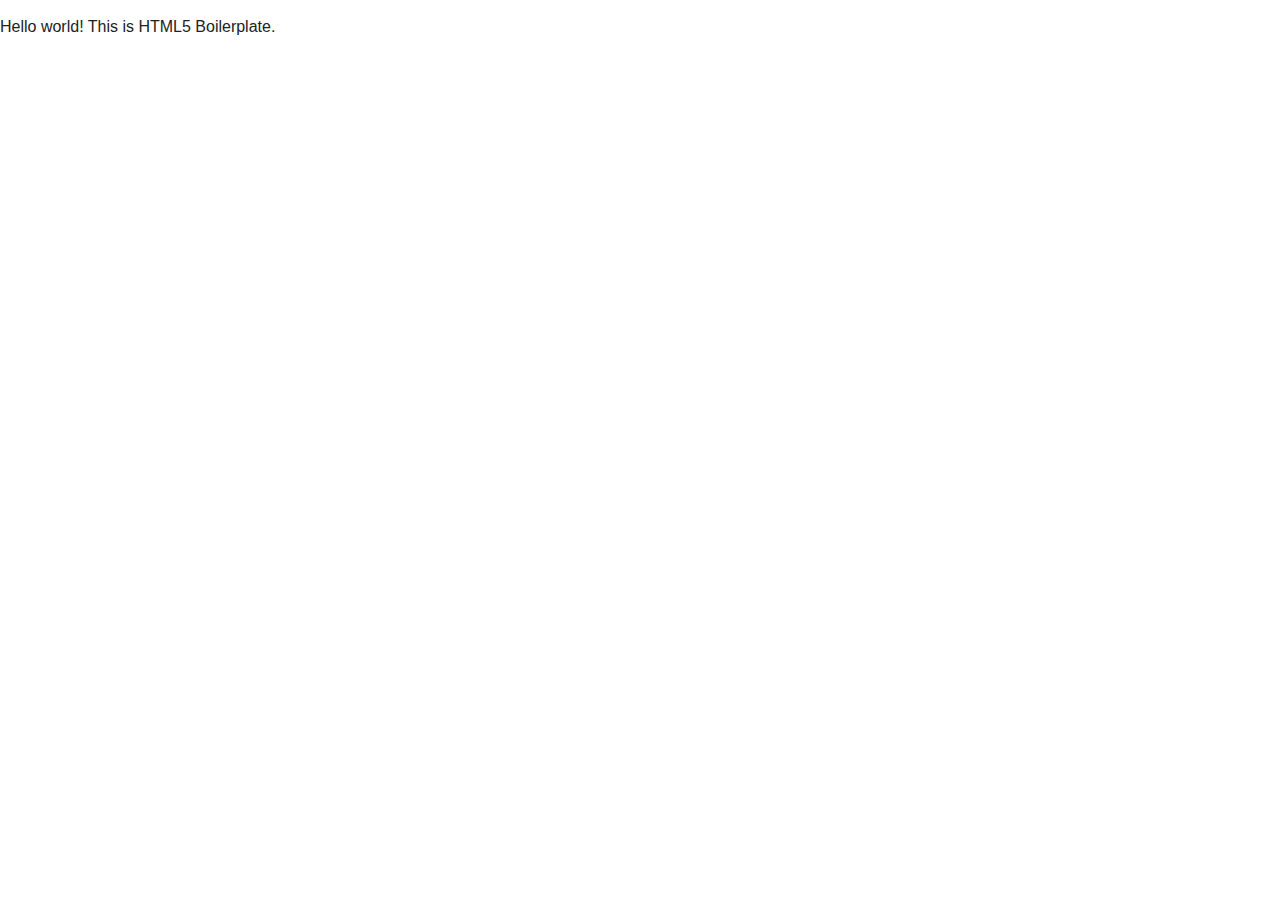
<file: h5bp-html5-boilerplate-3cd1967/index.html>
<!DOCTYPE html>
<!--[if lt IE 7]>      <html class="no-js lt-ie9 lt-ie8 lt-ie7"> <![endif]-->
<!--[if IE 7]>         <html class="no-js lt-ie9 lt-ie8"> <![endif]-->
<!--[if IE 8]>         <html class="no-js lt-ie9"> <![endif]-->
<!--[if gt IE 8]><!--> <html class="no-js"> <!--<![endif]-->
    <head>
        <meta charset="utf-8">
        <meta http-equiv="X-UA-Compatible" content="IE=edge,chrome=1">
        <title></title>
        <meta name="description" content="">
        <meta name="viewport" content="width=device-width">

        <!-- Place favicon.ico and apple-touch-icon.png in the root directory -->

        <link rel="stylesheet" href="css/normalize.css">
        <link rel="stylesheet" href="css/main.css">
        <script src="js/vendor/modernizr-2.6.2.min.js"></script>
    </head>
    <body>
        <!--[if lt IE 7]>
            <p class="chromeframe">You are using an <strong>outdated</strong> browser. Please <a href="http://browsehappy.com/">upgrade your browser</a> or <a href="http://www.google.com/chromeframe/?redirect=true">activate Google Chrome Frame</a> to improve your experience.</p>
        <![endif]-->

        <!-- Add your site or application content here -->
        <p>Hello world! This is HTML5 Boilerplate.</p>

        <script src="//ajax.googleapis.com/ajax/libs/jquery/1.9.0/jquery.min.js"></script>
        <script>window.jQuery || document.write('<script src="js/vendor/jquery-1.9.0.min.js"><\/script>')</script>
        <script src="js/plugins.js"></script>
        <script src="js/main.js"></script>

        <!-- Google Analytics: change UA-XXXXX-X to be your site's ID. -->
        <script>
            var _gaq=[['_setAccount','UA-XXXXX-X'],['_trackPageview']];
            (function(d,t){var g=d.createElement(t),s=d.getElementsByTagName(t)[0];
            g.src=('https:'==location.protocol?'//ssl':'//www')+'.google-analytics.com/ga.js';
            s.parentNode.insertBefore(g,s)}(document,'script'));
        </script>
    </body>
</html>
</file>
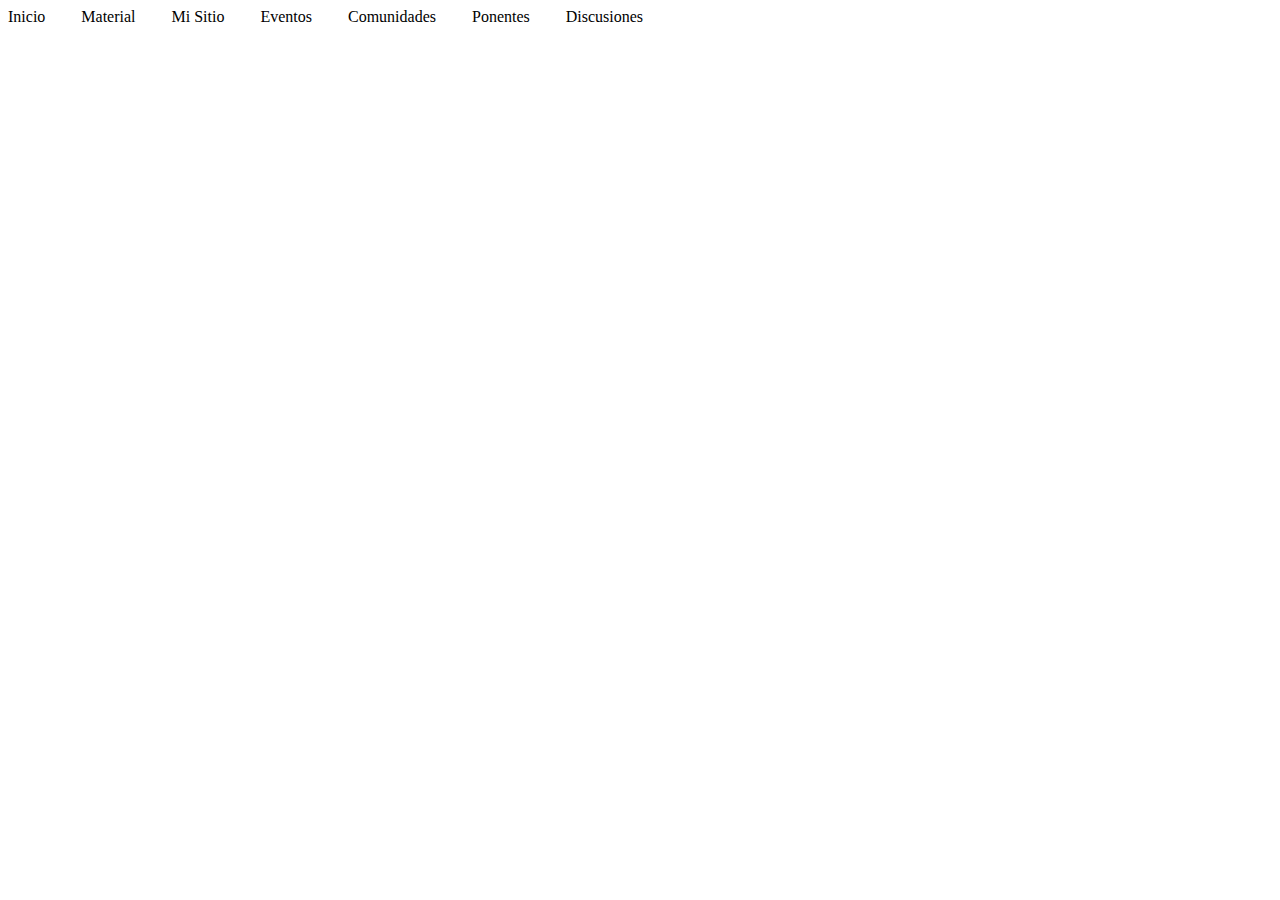
<file: menu.html>
<!doctype html>
<html lang="en">
<head>
	<meta charset="UTF-8">
	<title>prueba menu</title>
	<style>
    /*=============MENU======================*/
        #nav ul
        {
            margin:0;
            padding: 0;
            list-style-type: none;
        }

        #nav ul li
        {
           display: inline-block;
           vertical-align: top;
           margin-right: 2em;
        }

        #nav ul li ul
        {
            position: absolute;
            display: none;
        }

        #nav ul li ul > li
        {
            width: 100%; /*para que los submenus queden vertical*/
        }

        #nav ul li:hover > ul
        {
            display: block;
        }
    /*=============MENU======================*/
	</style>
</head>
<body>
	<div id="contenedor">
		<header>
			<nav id="nav">
                    <ul>
                        <li>Inicio</li>
                        <li class="menu">Material
                            <ul class="submenu">
                                <li>Talleres</li>
                                <li>Recursos</li>
                                <li>Recopilaciones</li>
                            </ul>
                        </li>
                        <li>Mi Sitio
                            <ul class="submenu">
                                <li>1</li>
                                <li>2</li>
                                <li>3</li>
                            </ul>
                        </li>
                        <li>Eventos</li>
                        <li>Comunidades</li>
                        <li>Ponentes</li>
                        <li>Discusiones</li>
                    </ul>
                </nav>
		</header>
	</div>

</body>
</html>
</file>
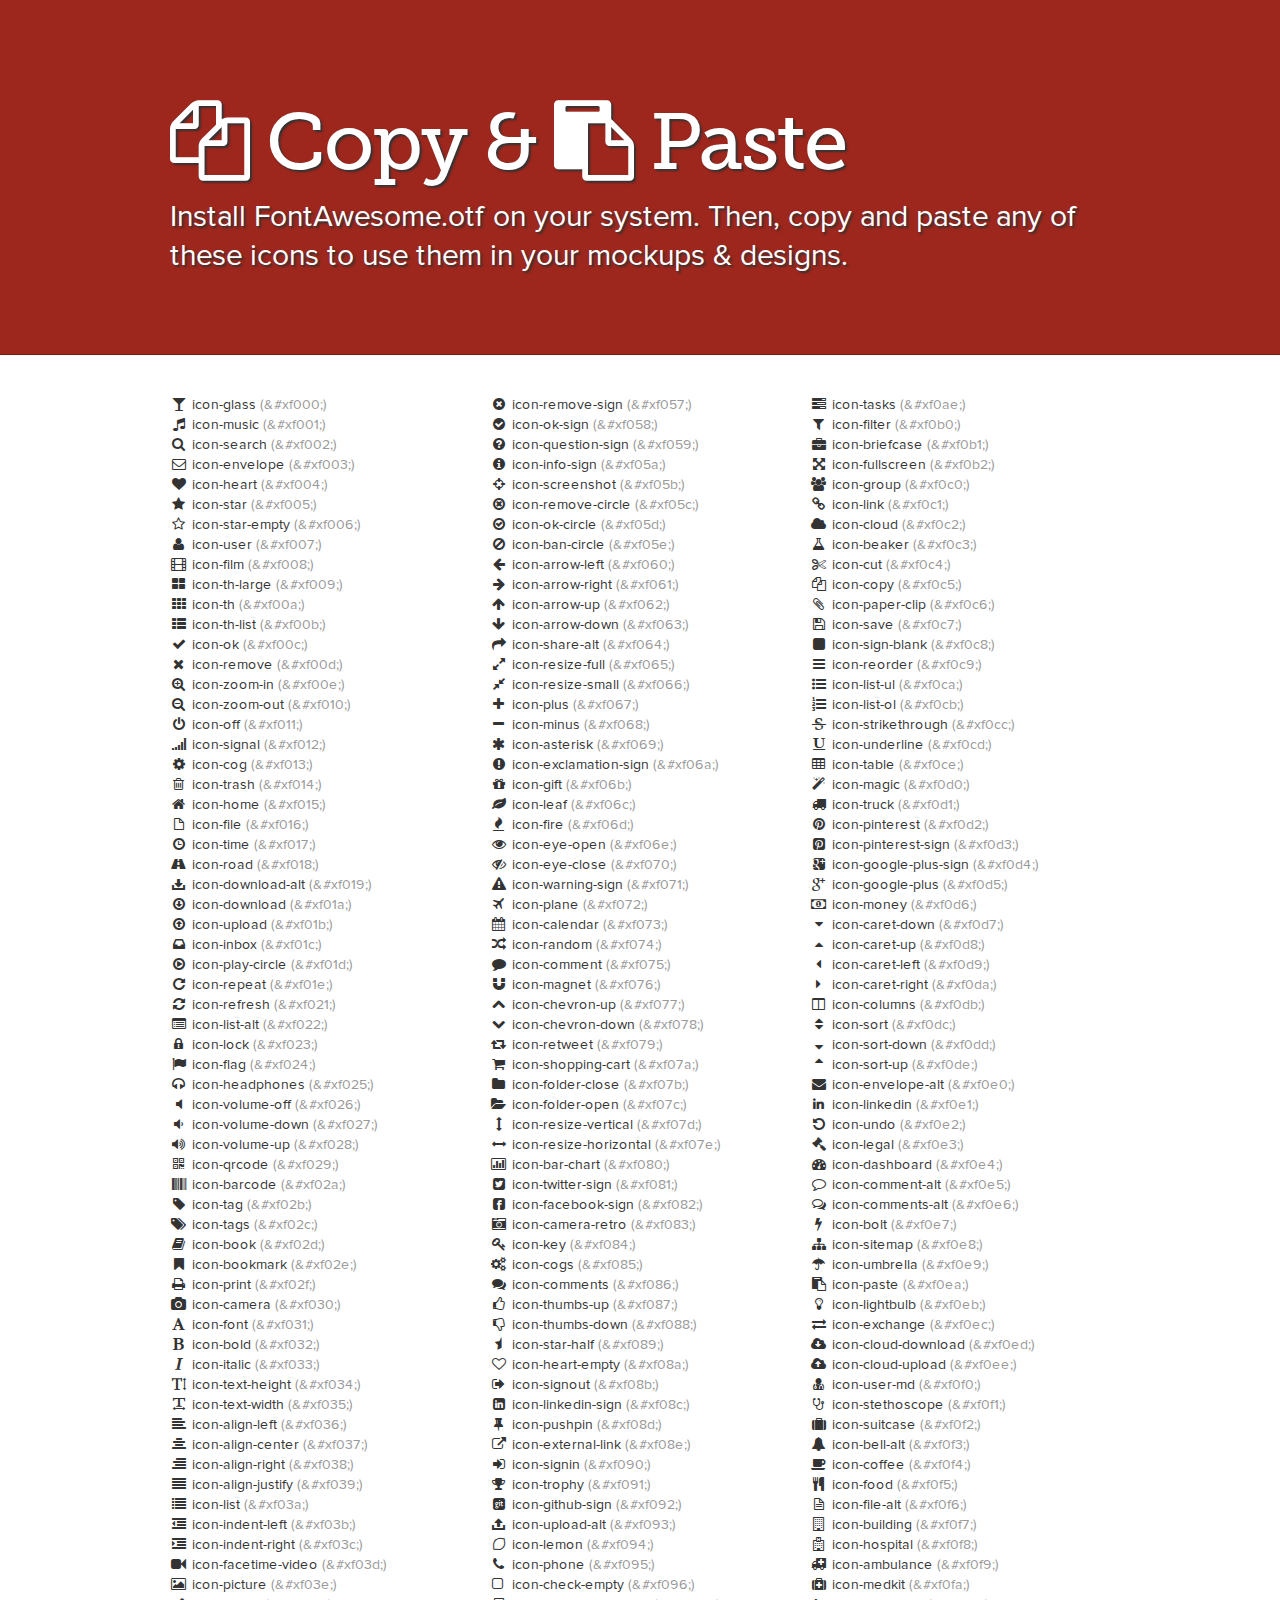
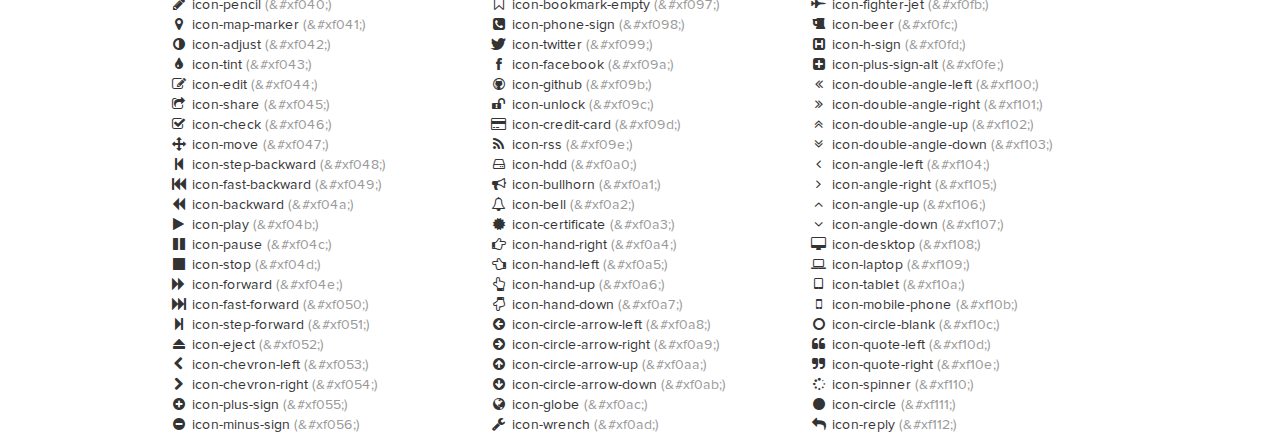
<file: FortAwesome-Font-Awesome-13d5dd3/docs/design.html>
<!DOCTYPE html>
<!--[if lt IE 7 ]><html class="ie ie6" lang="en"> <![endif]-->
<!--[if IE 7 ]><html class="ie ie7" lang="en"> <![endif]-->
<!--[if IE 8 ]><html class="ie ie8" lang="en"> <![endif]-->
<!--[if (gte IE 9)|!(IE)]><!--><html lang="en"> <!--<![endif]-->
<head>
  <!-- Basic Page Needs
 ================================================== -->
  <meta charset="utf-8" />
  <title>Font Awesome Copy & Paste</title>
  <meta name="description" content="">
  <meta name="author" content="">
  <!--<meta name="viewport" content="width=device-width; initial-scale=1; maximum-scale=1">-->

  <!--[if lt IE 9]>
  <script src="http://html5shim.googlecode.com/svn/trunk/html5.js"></script>
  <![endif]-->

  <!-- CSS
 ================================================== -->

  <link rel="stylesheet" href="assets/css/site.css">
  <link rel="stylesheet" href="assets/css/prettify.css">
  <link rel="stylesheet" href="assets/css/font-awesome.min.css">
  <!--[if IE 7]>
  <link rel="stylesheet" href="assets/css/font-awesome-ie7.min.css">
  <![endif]-->
  <!-- Le fav and touch icons -->
  <link rel="shortcut icon" href="assets/ico/favicon.ico">

  <script type="text/javascript">
    var _gaq = _gaq || [];
    _gaq.push(['_setAccount', 'UA-30136587-1']);
    _gaq.push(['_trackPageview']);

    (function() {
      var ga = document.createElement('script'); ga.type = 'text/javascript'; ga.async = true;
      ga.src = ('https:' == document.location.protocol ? 'https://ssl' : 'http://www') + '.google-analytics.com/ga.js';
      var s = document.getElementsByTagName('script')[0]; s.parentNode.insertBefore(ga, s);
    })();
  </script>
</head>
<body>

<div class="jumbotron">
  <div class="container">

    <h1><i class="icon-copy"></i> Copy & <i class="icon-paste"></i> Paste</h1>
    <p>
      Install FontAwesome.otf on your system.
      Then, copy and paste any of these icons to use them in your mockups & designs.
    </p>

  </div>
</div>


<div class="container">
  <section>
    <div class="row">
      <div class="span4">
        <ul class="unstyled">
          <li><i class="icon-">&#xf000;</i> icon-glass <span class="muted">(&amp;#xf000;)</span></li>
          <li><i class="icon-">&#xf001;</i> icon-music <span class="muted">(&amp;#xf001;)</span></li>
          <li><i class="icon-">&#xf002;</i> icon-search <span class="muted">(&amp;#xf002;)</span></li>
          <li><i class="icon-">&#xf003;</i> icon-envelope <span class="muted">(&amp;#xf003;)</span></li>
          <li><i class="icon-">&#xf004;</i> icon-heart <span class="muted">(&amp;#xf004;)</span></li>
          <li><i class="icon-">&#xf005;</i> icon-star <span class="muted">(&amp;#xf005;)</span></li>
          <li><i class="icon-">&#xf006;</i> icon-star-empty <span class="muted">(&amp;#xf006;)</span></li>
          <li><i class="icon-">&#xf007;</i> icon-user <span class="muted">(&amp;#xf007;)</span></li>
          <li><i class="icon-">&#xf008;</i> icon-film <span class="muted">(&amp;#xf008;)</span></li>
          <li><i class="icon-">&#xf009;</i> icon-th-large <span class="muted">(&amp;#xf009;)</span></li>
          <li><i class="icon-">&#xf00a;</i> icon-th <span class="muted">(&amp;#xf00a;)</span></li>
          <li><i class="icon-">&#xf00b;</i> icon-th-list <span class="muted">(&amp;#xf00b;)</span></li>
          <li><i class="icon-">&#xf00c;</i> icon-ok <span class="muted">(&amp;#xf00c;)</span></li>
          <li><i class="icon-">&#xf00d;</i> icon-remove <span class="muted">(&amp;#xf00d;)</span></li>
          <li><i class="icon-">&#xf00e;</i> icon-zoom-in <span class="muted">(&amp;#xf00e;)</span></li>
          <li><i class="icon-">&#xf010;</i> icon-zoom-out <span class="muted">(&amp;#xf010;)</span></li>
          <li><i class="icon-">&#xf011;</i> icon-off <span class="muted">(&amp;#xf011;)</span></li>
          <li><i class="icon-">&#xf012;</i> icon-signal <span class="muted">(&amp;#xf012;)</span></li>
          <li><i class="icon-">&#xf013;</i> icon-cog <span class="muted">(&amp;#xf013;)</span></li>
          <li><i class="icon-">&#xf014;</i> icon-trash <span class="muted">(&amp;#xf014;)</span></li>
          <li><i class="icon-">&#xf015;</i> icon-home <span class="muted">(&amp;#xf015;)</span></li>
          <li><i class="icon-">&#xf016;</i> icon-file <span class="muted">(&amp;#xf016;)</span></li>
          <li><i class="icon-">&#xf017;</i> icon-time <span class="muted">(&amp;#xf017;)</span></li>
          <li><i class="icon-">&#xf018;</i> icon-road <span class="muted">(&amp;#xf018;)</span></li>
          <li><i class="icon-">&#xf019;</i> icon-download-alt <span class="muted">(&amp;#xf019;)</span></li>
          <li><i class="icon-">&#xf01a;</i> icon-download <span class="muted">(&amp;#xf01a;)</span></li>
          <li><i class="icon-">&#xf01b;</i> icon-upload <span class="muted">(&amp;#xf01b;)</span></li>
          <li><i class="icon-">&#xf01c;</i> icon-inbox <span class="muted">(&amp;#xf01c;)</span></li>
          <li><i class="icon-">&#xf01d;</i> icon-play-circle <span class="muted">(&amp;#xf01d;)</span></li>
          <li><i class="icon-">&#xf01e;</i> icon-repeat <span class="muted">(&amp;#xf01e;)</span></li>
          <li><i class="icon-">&#xf021;</i> icon-refresh <span class="muted">(&amp;#xf021;)</span></li>
          <li><i class="icon-">&#xf022;</i> icon-list-alt <span class="muted">(&amp;#xf022;)</span></li>
          <li><i class="icon-">&#xf023;</i> icon-lock <span class="muted">(&amp;#xf023;)</span></li>
          <li><i class="icon-">&#xf024;</i> icon-flag <span class="muted">(&amp;#xf024;)</span></li>
          <li><i class="icon-">&#xf025;</i> icon-headphones <span class="muted">(&amp;#xf025;)</span></li>
          <li><i class="icon-">&#xf026;</i> icon-volume-off <span class="muted">(&amp;#xf026;)</span></li>
          <li><i class="icon-">&#xf027;</i> icon-volume-down <span class="muted">(&amp;#xf027;)</span></li>
          <li><i class="icon-">&#xf028;</i> icon-volume-up <span class="muted">(&amp;#xf028;)</span></li>
          <li><i class="icon-">&#xf029;</i> icon-qrcode <span class="muted">(&amp;#xf029;)</span></li>
          <li><i class="icon-">&#xf02a;</i> icon-barcode <span class="muted">(&amp;#xf02a;)</span></li>
          <li><i class="icon-">&#xf02b;</i> icon-tag <span class="muted">(&amp;#xf02b;)</span></li>
          <li><i class="icon-">&#xf02c;</i> icon-tags <span class="muted">(&amp;#xf02c;)</span></li>
          <li><i class="icon-">&#xf02d;</i> icon-book <span class="muted">(&amp;#xf02d;)</span></li>
          <li><i class="icon-">&#xf02e;</i> icon-bookmark <span class="muted">(&amp;#xf02e;)</span></li>
          <li><i class="icon-">&#xf02f;</i> icon-print <span class="muted">(&amp;#xf02f;)</span></li>
          <li><i class="icon-">&#xf030;</i> icon-camera <span class="muted">(&amp;#xf030;)</span></li>
          <li><i class="icon-">&#xf031;</i> icon-font <span class="muted">(&amp;#xf031;)</span></li>
          <li><i class="icon-">&#xf032;</i> icon-bold <span class="muted">(&amp;#xf032;)</span></li>
          <li><i class="icon-">&#xf033;</i> icon-italic <span class="muted">(&amp;#xf033;)</span></li>
          <li><i class="icon-">&#xf034;</i> icon-text-height <span class="muted">(&amp;#xf034;)</span></li>
          <li><i class="icon-">&#xf035;</i> icon-text-width <span class="muted">(&amp;#xf035;)</span></li>
          <li><i class="icon-">&#xf036;</i> icon-align-left <span class="muted">(&amp;#xf036;)</span></li>
          <li><i class="icon-">&#xf037;</i> icon-align-center <span class="muted">(&amp;#xf037;)</span></li>
          <li><i class="icon-">&#xf038;</i> icon-align-right <span class="muted">(&amp;#xf038;)</span></li>
          <li><i class="icon-">&#xf039;</i> icon-align-justify <span class="muted">(&amp;#xf039;)</span></li>
          <li><i class="icon-">&#xf03a;</i> icon-list <span class="muted">(&amp;#xf03a;)</span></li>
          <li><i class="icon-">&#xf03b;</i> icon-indent-left <span class="muted">(&amp;#xf03b;)</span></li>
          <li><i class="icon-">&#xf03c;</i> icon-indent-right <span class="muted">(&amp;#xf03c;)</span></li>
          <li><i class="icon-">&#xf03d;</i> icon-facetime-video <span class="muted">(&amp;#xf03d;)</span></li>
          <li><i class="icon-">&#xf03e;</i> icon-picture <span class="muted">(&amp;#xf03e;)</span></li>
          <li><i class="icon-">&#xf040;</i> icon-pencil <span class="muted">(&amp;#xf040;)</span></li>
          <li><i class="icon-">&#xf041;</i> icon-map-marker <span class="muted">(&amp;#xf041;)</span></li>
          <li><i class="icon-">&#xf042;</i> icon-adjust <span class="muted">(&amp;#xf042;)</span></li>
          <li><i class="icon-">&#xf043;</i> icon-tint <span class="muted">(&amp;#xf043;)</span></li>
          <li><i class="icon-">&#xf044;</i> icon-edit <span class="muted">(&amp;#xf044;)</span></li>
          <li><i class="icon-">&#xf045;</i> icon-share <span class="muted">(&amp;#xf045;)</span></li>
          <li><i class="icon-">&#xf046;</i> icon-check <span class="muted">(&amp;#xf046;)</span></li>
          <li><i class="icon-">&#xf047;</i> icon-move <span class="muted">(&amp;#xf047;)</span></li>
          <li><i class="icon-">&#xf048;</i> icon-step-backward <span class="muted">(&amp;#xf048;)</span></li>
          <li><i class="icon-">&#xf049;</i> icon-fast-backward <span class="muted">(&amp;#xf049;)</span></li>
          <li><i class="icon-">&#xf04a;</i> icon-backward <span class="muted">(&amp;#xf04a;)</span></li>
          <li><i class="icon-">&#xf04b;</i> icon-play <span class="muted">(&amp;#xf04b;)</span></li>
          <li><i class="icon-">&#xf04c;</i> icon-pause <span class="muted">(&amp;#xf04c;)</span></li>
          <li><i class="icon-">&#xf04d;</i> icon-stop <span class="muted">(&amp;#xf04d;)</span></li>
          <li><i class="icon-">&#xf04e;</i> icon-forward <span class="muted">(&amp;#xf04e;)</span></li>
          <li><i class="icon-">&#xf050;</i> icon-fast-forward <span class="muted">(&amp;#xf050;)</span></li>
          <li><i class="icon-">&#xf051;</i> icon-step-forward <span class="muted">(&amp;#xf051;)</span></li>
          <li><i class="icon-">&#xf052;</i> icon-eject <span class="muted">(&amp;#xf052;)</span></li>
          <li><i class="icon-">&#xf053;</i> icon-chevron-left <span class="muted">(&amp;#xf053;)</span></li>
          <li><i class="icon-">&#xf054;</i> icon-chevron-right <span class="muted">(&amp;#xf054;)</span></li>
          <li><i class="icon-">&#xf055;</i> icon-plus-sign <span class="muted">(&amp;#xf055;)</span></li>
          <li><i class="icon-">&#xf056;</i> icon-minus-sign <span class="muted">(&amp;#xf056;)</span></li>
        </ul>
      </div>
      <div class="span4">
        <ul class="unstyled">
          <li><i class="icon-">&#xf057;</i> icon-remove-sign <span class="muted">(&amp;#xf057;)</span></li>
          <li><i class="icon-">&#xf058;</i> icon-ok-sign <span class="muted">(&amp;#xf058;)</span></li>
          <li><i class="icon-">&#xf059;</i> icon-question-sign <span class="muted">(&amp;#xf059;)</span></li>
          <li><i class="icon-">&#xf05a;</i> icon-info-sign <span class="muted">(&amp;#xf05a;)</span></li>
          <li><i class="icon-">&#xf05b;</i> icon-screenshot <span class="muted">(&amp;#xf05b;)</span></li>
          <li><i class="icon-">&#xf05c;</i> icon-remove-circle <span class="muted">(&amp;#xf05c;)</span></li>
          <li><i class="icon-">&#xf05d;</i> icon-ok-circle <span class="muted">(&amp;#xf05d;)</span></li>
          <li><i class="icon-">&#xf05e;</i> icon-ban-circle <span class="muted">(&amp;#xf05e;)</span></li>
          <li><i class="icon-">&#xf060;</i> icon-arrow-left <span class="muted">(&amp;#xf060;)</span></li>
          <li><i class="icon-">&#xf061;</i> icon-arrow-right <span class="muted">(&amp;#xf061;)</span></li>
          <li><i class="icon-">&#xf062;</i> icon-arrow-up <span class="muted">(&amp;#xf062;)</span></li>
          <li><i class="icon-">&#xf063;</i> icon-arrow-down <span class="muted">(&amp;#xf063;)</span></li>
          <li><i class="icon-">&#xf064;</i> icon-share-alt <span class="muted">(&amp;#xf064;)</span></li>
          <li><i class="icon-">&#xf065;</i> icon-resize-full <span class="muted">(&amp;#xf065;)</span></li>
          <li><i class="icon-">&#xf066;</i> icon-resize-small <span class="muted">(&amp;#xf066;)</span></li>
          <li><i class="icon-">&#xf067;</i> icon-plus <span class="muted">(&amp;#xf067;)</span></li>
          <li><i class="icon-">&#xf068;</i> icon-minus <span class="muted">(&amp;#xf068;)</span></li>
          <li><i class="icon-">&#xf069;</i> icon-asterisk <span class="muted">(&amp;#xf069;)</span></li>
          <li><i class="icon-">&#xf06a;</i> icon-exclamation-sign <span class="muted">(&amp;#xf06a;)</span></li>
          <li><i class="icon-">&#xf06b;</i> icon-gift <span class="muted">(&amp;#xf06b;)</span></li>
          <li><i class="icon-">&#xf06c;</i> icon-leaf <span class="muted">(&amp;#xf06c;)</span></li>
          <li><i class="icon-">&#xf06d;</i> icon-fire <span class="muted">(&amp;#xf06d;)</span></li>
          <li><i class="icon-">&#xf06e;</i> icon-eye-open <span class="muted">(&amp;#xf06e;)</span></li>
          <li><i class="icon-">&#xf070;</i> icon-eye-close <span class="muted">(&amp;#xf070;)</span></li>
          <li><i class="icon-">&#xf071;</i> icon-warning-sign <span class="muted">(&amp;#xf071;)</span></li>
          <li><i class="icon-">&#xf072;</i> icon-plane <span class="muted">(&amp;#xf072;)</span></li>
          <li><i class="icon-">&#xf073;</i> icon-calendar <span class="muted">(&amp;#xf073;)</span></li>
          <li><i class="icon-">&#xf074;</i> icon-random <span class="muted">(&amp;#xf074;)</span></li>
          <li><i class="icon-">&#xf075;</i> icon-comment <span class="muted">(&amp;#xf075;)</span></li>
          <li><i class="icon-">&#xf076;</i> icon-magnet <span class="muted">(&amp;#xf076;)</span></li>
          <li><i class="icon-">&#xf077;</i> icon-chevron-up <span class="muted">(&amp;#xf077;)</span></li>
          <li><i class="icon-">&#xf078;</i> icon-chevron-down <span class="muted">(&amp;#xf078;)</span></li>
          <li><i class="icon-">&#xf079;</i> icon-retweet <span class="muted">(&amp;#xf079;)</span></li>
          <li><i class="icon-">&#xf07a;</i> icon-shopping-cart <span class="muted">(&amp;#xf07a;)</span></li>
          <li><i class="icon-">&#xf07b;</i> icon-folder-close <span class="muted">(&amp;#xf07b;)</span></li>
          <li><i class="icon-">&#xf07c;</i> icon-folder-open <span class="muted">(&amp;#xf07c;)</span></li>
          <li><i class="icon-">&#xf07d;</i> icon-resize-vertical <span class="muted">(&amp;#xf07d;)</span></li>
          <li><i class="icon-">&#xf07e;</i> icon-resize-horizontal <span class="muted">(&amp;#xf07e;)</span></li>
          <li><i class="icon-">&#xf080;</i> icon-bar-chart <span class="muted">(&amp;#xf080;)</span></li>
          <li><i class="icon-">&#xf081;</i> icon-twitter-sign <span class="muted">(&amp;#xf081;)</span></li>
          <li><i class="icon-">&#xf082;</i> icon-facebook-sign <span class="muted">(&amp;#xf082;)</span></li>
          <li><i class="icon-">&#xf083;</i> icon-camera-retro <span class="muted">(&amp;#xf083;)</span></li>
          <li><i class="icon-">&#xf084;</i> icon-key <span class="muted">(&amp;#xf084;)</span></li>
          <li><i class="icon-">&#xf085;</i> icon-cogs <span class="muted">(&amp;#xf085;)</span></li>
          <li><i class="icon-">&#xf086;</i> icon-comments <span class="muted">(&amp;#xf086;)</span></li>
          <li><i class="icon-">&#xf087;</i> icon-thumbs-up <span class="muted">(&amp;#xf087;)</span></li>
          <li><i class="icon-">&#xf088;</i> icon-thumbs-down <span class="muted">(&amp;#xf088;)</span></li>
          <li><i class="icon-">&#xf089;</i> icon-star-half <span class="muted">(&amp;#xf089;)</span></li>
          <li><i class="icon-">&#xf08a;</i> icon-heart-empty <span class="muted">(&amp;#xf08a;)</span></li>
          <li><i class="icon-">&#xf08b;</i> icon-signout <span class="muted">(&amp;#xf08b;)</span></li>
          <li><i class="icon-">&#xf08c;</i> icon-linkedin-sign <span class="muted">(&amp;#xf08c;)</span></li>
          <li><i class="icon-">&#xf08d;</i> icon-pushpin <span class="muted">(&amp;#xf08d;)</span></li>
          <li><i class="icon-">&#xf08e;</i> icon-external-link <span class="muted">(&amp;#xf08e;)</span></li>
          <li><i class="icon-">&#xf090;</i> icon-signin <span class="muted">(&amp;#xf090;)</span></li>
          <li><i class="icon-">&#xf091;</i> icon-trophy <span class="muted">(&amp;#xf091;)</span></li>
          <li><i class="icon-">&#xf092;</i> icon-github-sign <span class="muted">(&amp;#xf092;)</span></li>
          <li><i class="icon-">&#xf093;</i> icon-upload-alt <span class="muted">(&amp;#xf093;)</span></li>
          <li><i class="icon-">&#xf094;</i> icon-lemon <span class="muted">(&amp;#xf094;)</span></li>
          <li><i class="icon-">&#xf095;</i> icon-phone <span class="muted">(&amp;#xf095;)</span></li>
          <li><i class="icon-">&#xf096;</i> icon-check-empty <span class="muted">(&amp;#xf096;)</span></li>
          <li><i class="icon-">&#xf097;</i> icon-bookmark-empty <span class="muted">(&amp;#xf097;)</span></li>
          <li><i class="icon-">&#xf098;</i> icon-phone-sign <span class="muted">(&amp;#xf098;)</span></li>
          <li><i class="icon-">&#xf099;</i> icon-twitter <span class="muted">(&amp;#xf099;)</span></li>
          <li><i class="icon-">&#xf09a;</i> icon-facebook <span class="muted">(&amp;#xf09a;)</span></li>
          <li><i class="icon-">&#xf09b;</i> icon-github <span class="muted">(&amp;#xf09b;)</span></li>
          <li><i class="icon-">&#xf09c;</i> icon-unlock <span class="muted">(&amp;#xf09c;)</span></li>
          <li><i class="icon-">&#xf09d;</i> icon-credit-card <span class="muted">(&amp;#xf09d;)</span></li>
          <li><i class="icon-">&#xf09e;</i> icon-rss <span class="muted">(&amp;#xf09e;)</span></li>
          <li><i class="icon-">&#xf0a0;</i> icon-hdd <span class="muted">(&amp;#xf0a0;)</span></li>
          <li><i class="icon-">&#xf0a1;</i> icon-bullhorn <span class="muted">(&amp;#xf0a1;)</span></li>
          <li><i class="icon-">&#xf0a2;</i> icon-bell <span class="muted">(&amp;#xf0a2;)</span></li>
          <li><i class="icon-">&#xf0a3;</i> icon-certificate <span class="muted">(&amp;#xf0a3;)</span></li>
          <li><i class="icon-">&#xf0a4;</i> icon-hand-right <span class="muted">(&amp;#xf0a4;)</span></li>
          <li><i class="icon-">&#xf0a5;</i> icon-hand-left <span class="muted">(&amp;#xf0a5;)</span></li>
          <li><i class="icon-">&#xf0a6;</i> icon-hand-up <span class="muted">(&amp;#xf0a6;)</span></li>
          <li><i class="icon-">&#xf0a7;</i> icon-hand-down <span class="muted">(&amp;#xf0a7;)</span></li>
          <li><i class="icon-">&#xf0a8;</i> icon-circle-arrow-left <span class="muted">(&amp;#xf0a8;)</span></li>
          <li><i class="icon-">&#xf0a9;</i> icon-circle-arrow-right <span class="muted">(&amp;#xf0a9;)</span></li>
          <li><i class="icon-">&#xf0aa;</i> icon-circle-arrow-up <span class="muted">(&amp;#xf0aa;)</span></li>
          <li><i class="icon-">&#xf0ab;</i> icon-circle-arrow-down <span class="muted">(&amp;#xf0ab;)</span></li>
          <li><i class="icon-">&#xf0ac;</i> icon-globe <span class="muted">(&amp;#xf0ac;)</span></li>
          <li><i class="icon-">&#xf0ad;</i> icon-wrench <span class="muted">(&amp;#xf0ad;)</span></li>
        </ul>
      </div>
      <div class="span4">
        <ul class="unstyled">
          <li><i class="icon-">&#xf0ae;</i> icon-tasks <span class="muted">(&amp;#xf0ae;)</span></li>
          <li><i class="icon-">&#xf0b0;</i> icon-filter <span class="muted">(&amp;#xf0b0;)</span></li>
          <li><i class="icon-">&#xf0b1;</i> icon-briefcase <span class="muted">(&amp;#xf0b1;)</span></li>
          <li><i class="icon-">&#xf0b2;</i> icon-fullscreen <span class="muted">(&amp;#xf0b2;)</span></li>
          <li><i class="icon-">&#xf0c0;</i> icon-group <span class="muted">(&amp;#xf0c0;)</span></li>
          <li><i class="icon-">&#xf0c1;</i> icon-link <span class="muted">(&amp;#xf0c1;)</span></li>
          <li><i class="icon-">&#xf0c2;</i> icon-cloud <span class="muted">(&amp;#xf0c2;)</span></li>
          <li><i class="icon-">&#xf0c3;</i> icon-beaker <span class="muted">(&amp;#xf0c3;)</span></li>
          <li><i class="icon-">&#xf0c4;</i> icon-cut <span class="muted">(&amp;#xf0c4;)</span></li>
          <li><i class="icon-">&#xf0c5;</i> icon-copy <span class="muted">(&amp;#xf0c5;)</span></li>
          <li><i class="icon-">&#xf0c6;</i> icon-paper-clip <span class="muted">(&amp;#xf0c6;)</span></li>
          <li><i class="icon-">&#xf0c7;</i> icon-save <span class="muted">(&amp;#xf0c7;)</span></li>
          <li><i class="icon-">&#xf0c8;</i> icon-sign-blank <span class="muted">(&amp;#xf0c8;)</span></li>
          <li><i class="icon-">&#xf0c9;</i> icon-reorder <span class="muted">(&amp;#xf0c9;)</span></li>
          <li><i class="icon-">&#xf0ca;</i> icon-list-ul <span class="muted">(&amp;#xf0ca;)</span></li>
          <li><i class="icon-">&#xf0cb;</i> icon-list-ol <span class="muted">(&amp;#xf0cb;)</span></li>
          <li><i class="icon-">&#xf0cc;</i> icon-strikethrough <span class="muted">(&amp;#xf0cc;)</span></li>
          <li><i class="icon-">&#xf0cd;</i> icon-underline <span class="muted">(&amp;#xf0cd;)</span></li>
          <li><i class="icon-">&#xf0ce;</i> icon-table <span class="muted">(&amp;#xf0ce;)</span></li>
          <li><i class="icon-">&#xf0d0;</i> icon-magic <span class="muted">(&amp;#xf0d0;)</span></li>
          <li><i class="icon-">&#xf0d1;</i> icon-truck <span class="muted">(&amp;#xf0d1;)</span></li>
          <li><i class="icon-">&#xf0d2;</i> icon-pinterest <span class="muted">(&amp;#xf0d2;)</span></li>
          <li><i class="icon-">&#xf0d3;</i> icon-pinterest-sign <span class="muted">(&amp;#xf0d3;)</span></li>
          <li><i class="icon-">&#xf0d4;</i> icon-google-plus-sign <span class="muted">(&amp;#xf0d4;)</span></li>
          <li><i class="icon-">&#xf0d5;</i> icon-google-plus <span class="muted">(&amp;#xf0d5;)</span></li>
          <li><i class="icon-">&#xf0d6;</i> icon-money <span class="muted">(&amp;#xf0d6;)</span></li>
          <li><i class="icon-">&#xf0d7;</i> icon-caret-down <span class="muted">(&amp;#xf0d7;)</span></li>
          <li><i class="icon-">&#xf0d8;</i> icon-caret-up <span class="muted">(&amp;#xf0d8;)</span></li>
          <li><i class="icon-">&#xf0d9;</i> icon-caret-left <span class="muted">(&amp;#xf0d9;)</span></li>
          <li><i class="icon-">&#xf0da;</i> icon-caret-right <span class="muted">(&amp;#xf0da;)</span></li>
          <li><i class="icon-">&#xf0db;</i> icon-columns <span class="muted">(&amp;#xf0db;)</span></li>
          <li><i class="icon-">&#xf0dc;</i> icon-sort <span class="muted">(&amp;#xf0dc;)</span></li>
          <li><i class="icon-">&#xf0dd;</i> icon-sort-down <span class="muted">(&amp;#xf0dd;)</span></li>
          <li><i class="icon-">&#xf0de;</i> icon-sort-up <span class="muted">(&amp;#xf0de;)</span></li>
          <li><i class="icon-">&#xf0e0;</i> icon-envelope-alt <span class="muted">(&amp;#xf0e0;)</span></li>
          <li><i class="icon-">&#xf0e1;</i> icon-linkedin <span class="muted">(&amp;#xf0e1;)</span></li>
          <li><i class="icon-">&#xf0e2;</i> icon-undo <span class="muted">(&amp;#xf0e2;)</span></li>
          <li><i class="icon-">&#xf0e3;</i> icon-legal <span class="muted">(&amp;#xf0e3;)</span></li>
          <li><i class="icon-">&#xf0e4;</i> icon-dashboard <span class="muted">(&amp;#xf0e4;)</span></li>
          <li><i class="icon-">&#xf0e5;</i> icon-comment-alt <span class="muted">(&amp;#xf0e5;)</span></li>
          <li><i class="icon-">&#xf0e6;</i> icon-comments-alt <span class="muted">(&amp;#xf0e6;)</span></li>
          <li><i class="icon-">&#xf0e7;</i> icon-bolt <span class="muted">(&amp;#xf0e7;)</span></li>
          <li><i class="icon-">&#xf0e8;</i> icon-sitemap <span class="muted">(&amp;#xf0e8;)</span></li>
          <li><i class="icon-">&#xf0e9;</i> icon-umbrella <span class="muted">(&amp;#xf0e9;)</span></li>
          <li><i class="icon-">&#xf0ea;</i> icon-paste <span class="muted">(&amp;#xf0ea;)</span></li>
          <li><i class="icon-">&#xf0eb;</i> icon-lightbulb <span class="muted">(&amp;#xf0eb;)</span></li>
          <li><i class="icon-">&#xf0ec;</i> icon-exchange <span class="muted">(&amp;#xf0ec;)</span></li>
          <li><i class="icon-">&#xf0ed;</i> icon-cloud-download <span class="muted">(&amp;#xf0ed;)</span></li>
          <li><i class="icon-">&#xf0ee;</i> icon-cloud-upload <span class="muted">(&amp;#xf0ee;)</span></li>
          <li><i class="icon-">&#xf0f0;</i> icon-user-md <span class="muted">(&amp;#xf0f0;)</span></li>
          <li><i class="icon-">&#xf0f1;</i> icon-stethoscope <span class="muted">(&amp;#xf0f1;)</span></li>
          <li><i class="icon-">&#xf0f2;</i> icon-suitcase <span class="muted">(&amp;#xf0f2;)</span></li>
          <li><i class="icon-">&#xf0f3;</i> icon-bell-alt <span class="muted">(&amp;#xf0f3;)</span></li>
          <li><i class="icon-">&#xf0f4;</i> icon-coffee <span class="muted">(&amp;#xf0f4;)</span></li>
          <li><i class="icon-">&#xf0f5;</i> icon-food <span class="muted">(&amp;#xf0f5;)</span></li>
          <li><i class="icon-">&#xf0f6;</i> icon-file-alt <span class="muted">(&amp;#xf0f6;)</span></li>
          <li><i class="icon-">&#xf0f7;</i> icon-building <span class="muted">(&amp;#xf0f7;)</span></li>
          <li><i class="icon-">&#xf0f8;</i> icon-hospital <span class="muted">(&amp;#xf0f8;)</span></li>
          <li><i class="icon-">&#xf0f9;</i> icon-ambulance <span class="muted">(&amp;#xf0f9;)</span></li>
          <li><i class="icon-">&#xf0fa;</i> icon-medkit <span class="muted">(&amp;#xf0fa;)</span></li>
          <li><i class="icon-">&#xf0fb;</i> icon-fighter-jet <span class="muted">(&amp;#xf0fb;)</span></li>
          <li><i class="icon-">&#xf0fc;</i> icon-beer <span class="muted">(&amp;#xf0fc;)</span></li>
          <li><i class="icon-">&#xf0fd;</i> icon-h-sign <span class="muted">(&amp;#xf0fd;)</span></li>
          <li><i class="icon-">&#xf0fe;</i> icon-plus-sign-alt <span class="muted">(&amp;#xf0fe;)</span></li>
          <li><i class="icon-">&#xf100;</i> icon-double-angle-left <span class="muted">(&amp;#xf100;)</span></li>
          <li><i class="icon-">&#xf101;</i> icon-double-angle-right <span class="muted">(&amp;#xf101;)</span></li>
          <li><i class="icon-">&#xf102;</i> icon-double-angle-up <span class="muted">(&amp;#xf102;)</span></li>
          <li><i class="icon-">&#xf103;</i> icon-double-angle-down <span class="muted">(&amp;#xf103;)</span></li>
          <li><i class="icon-">&#xf104;</i> icon-angle-left <span class="muted">(&amp;#xf104;)</span></li>
          <li><i class="icon-">&#xf105;</i> icon-angle-right <span class="muted">(&amp;#xf105;)</span></li>
          <li><i class="icon-">&#xf106;</i> icon-angle-up <span class="muted">(&amp;#xf106;)</span></li>
          <li><i class="icon-">&#xf107;</i> icon-angle-down <span class="muted">(&amp;#xf107;)</span></li>
          <li><i class="icon-">&#xf108;</i> icon-desktop <span class="muted">(&amp;#xf108;)</span></li>
          <li><i class="icon-">&#xf109;</i> icon-laptop <span class="muted">(&amp;#xf109;)</span></li>
          <li><i class="icon-">&#xf10a;</i> icon-tablet <span class="muted">(&amp;#xf10a;)</span></li>
          <li><i class="icon-">&#xf10b;</i> icon-mobile-phone <span class="muted">(&amp;#xf10b;)</span></li>
          <li><i class="icon-">&#xf10c;</i> icon-circle-blank <span class="muted">(&amp;#xf10c;)</span></li>
          <li><i class="icon-">&#xf10d;</i> icon-quote-left <span class="muted">(&amp;#xf10d;)</span></li>
          <li><i class="icon-">&#xf10e;</i> icon-quote-right <span class="muted">(&amp;#xf10e;)</span></li>
          <li><i class="icon-">&#xf110;</i> icon-spinner <span class="muted">(&amp;#xf110;)</span></li>
          <li><i class="icon-">&#xf111;</i> icon-circle <span class="muted">(&amp;#xf111;)</span></li>
          <li><i class="icon-">&#xf112;</i> icon-reply <span class="muted">(&amp;#xf112;)</span></li>
        </ul>
      </div>
    </div>
  </section>






</div>

<script src="assets/js/jquery-1.7.1.min.js"></script>
<script src="assets/js/bootstrap-222.min.js"></script>

</body>
</html>
</file>
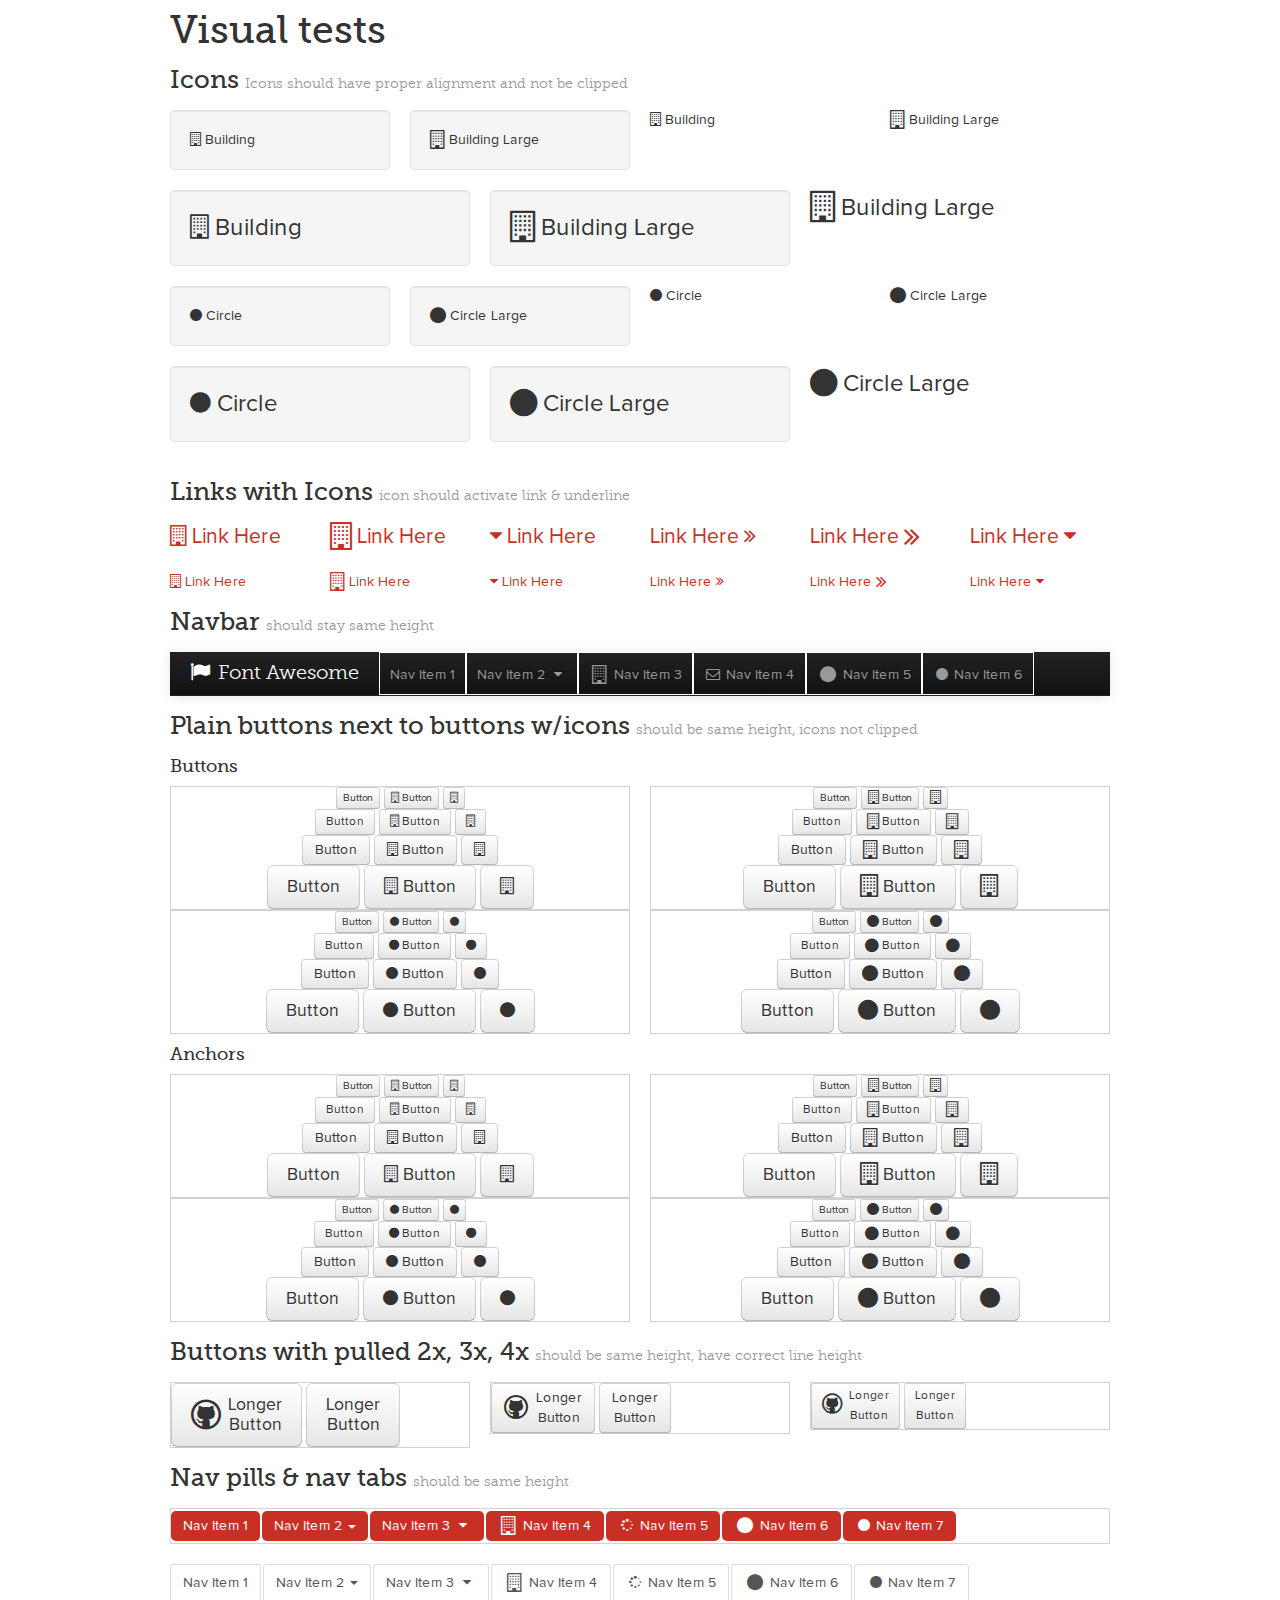
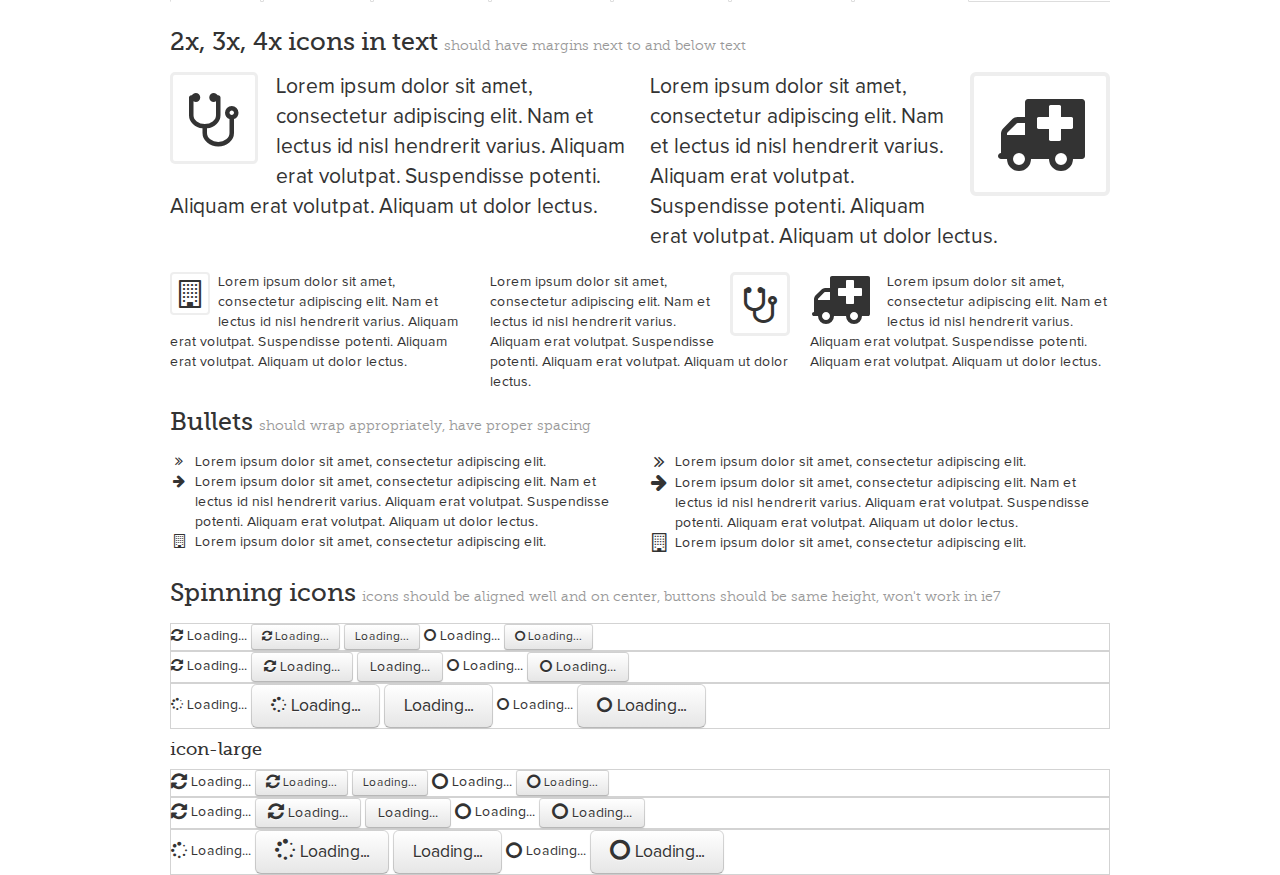
<file: FortAwesome-Font-Awesome-13d5dd3/docs/test.html>
<!DOCTYPE html>
<!--[if lt IE 7 ]><html class="ie ie6" lang="en"> <![endif]-->
<!--[if IE 7 ]><html class="ie ie7" lang="en"> <![endif]-->
<!--[if IE 8 ]><html class="ie ie8" lang="en"> <![endif]-->
<!--[if (gte IE 9)|!(IE)]><!--><html lang="en"> <!--<![endif]-->
<head>
  <!-- Basic Page Needs
 ================================================== -->
  <meta charset="utf-8" />
  <title>Font Awesome Tests</title>
  <meta name="description" content="">
  <meta name="author" content="">
  <!--<meta name="viewport" content="width=device-width; initial-scale=1; maximum-scale=1">-->

  <!--[if lt IE 9]>
  <script src="http://html5shim.googlecode.com/svn/trunk/html5.js"></script>
  <![endif]-->

  <!-- CSS
 ================================================== -->

  <link rel="stylesheet" href="assets/css/site.css">
  <link rel="stylesheet" href="assets/css/prettify.css">
  <link rel="stylesheet" href="assets/css/font-awesome.css">
  <!--[if IE 7]>
  <link rel="stylesheet" href="assets/css/font-awesome-ie7.min.css">
  <![endif]-->
  <!-- Le fav and touch icons -->
  <link rel="shortcut icon" href="assets/ico/favicon.ico">

  <script type="text/javascript">
    var _gaq = _gaq || [];
    _gaq.push(['_setAccount', 'UA-30136587-1']);
    _gaq.push(['_trackPageview']);

    (function() {
      var ga = document.createElement('script'); ga.type = 'text/javascript'; ga.async = true;
      ga.src = ('https:' == document.location.protocol ? 'https://ssl' : 'http://www') + '.google-analytics.com/ga.js';
      var s = document.getElementsByTagName('script')[0]; s.parentNode.insertBefore(ga, s);
    })();
  </script>
</head>
<body>

<div class="container">
  <h1>Visual tests</h1>

  <h3>Icons <small>Icons should have proper alignment and not be clipped</small></h3>
  <div class="row">
    <div class="span3">
      <div class="well">
        <i class="icon-building"></i> Building
      </div>
    </div>
    <div class="span3">
      <div class="well">
        <i class="icon-building icon-large"></i> Building Large
      </div>
    </div>
    <div class="span3">
      <i class="icon-building"></i> Building
    </div>
    <div class="span3">
      <i class="icon-building icon-large"></i> Building Large
    </div>
  </div>
  <div class="row" style="font-size: 24px; line-height: 1.5em;">
    <div class="span4">
      <div class="well">
        <i class="icon-building"></i> Building
      </div>
    </div>
    <div class="span4">
      <div class="well">
        <i class="icon-building icon-large"></i> Building Large
      </div>
    </div>
    <div class="span4">
      <i class="icon-building icon-large"></i> Building Large
    </div>
  </div>
  <div class="row">
    <div class="span3">
      <div class="well">
        <i class="icon-circle"></i> Circle
      </div>
    </div>
    <div class="span3">
      <div class="well">
        <i class="icon-circle icon-large"></i> Circle Large
      </div>
    </div>
    <div class="span3">
      <i class="icon-circle"></i> Circle
    </div>
    <div class="span3">
      <i class="icon-circle icon-large"></i> Circle Large
    </div>
  </div>
  <div class="row" style="font-size: 24px; line-height: 1.5em;">
    <div class="span4">
      <div class="well">
        <i class="icon-circle"></i> Circle
      </div>
    </div>
    <div class="span4">
      <div class="well">
        <i class="icon-circle icon-large"></i> Circle Large
      </div>
    </div>
    <div class="span4">
      <i class="icon-circle icon-large"></i> Circle Large
    </div>
  </div>


  <h3>Links with Icons <small>icon should activate link & underline</small></h3>
  <div class="row lead">
    <div class="span2">
      <a href="#"><i class="icon-building"></i> Link Here</a>
    </div>
    <div class="span2">
      <a href="#"><i class="icon-building icon-large"></i> Link Here</a>
    </div>
    <div class="span2">
      <a href="#"><i class="icon-caret-down"></i> Link Here</a>
    </div>
    <div class="span2">
      <a href="#">Link Here <i class="icon-double-angle-right"></i></a>
    </div>
    <div class="span2">
      <a href="#">Link Here <i class="icon-double-angle-right icon-large"></i></a>
    </div>
    <div class="span2">
      <a href="#">Link Here <i class="icon-caret-down"></i></a>
    </div>
  </div>
  <div class="row">
    <div class="span2">
      <a href="#"><i class="icon-building"></i> Link Here</a>
    </div>
    <div class="span2">
      <a href="#"><i class="icon-building icon-large"></i> Link Here</a>
    </div>
    <div class="span2">
      <a href="#"><i class="icon-caret-down"></i> Link Here</a>
    </div>
    <div class="span2">
      <a href="#">Link Here <i class="icon-double-angle-right"></i></a>
    </div>
    <div class="span2">
      <a href="#">Link Here <i class="icon-double-angle-right icon-large"></i></a>
    </div>
    <div class="span2">
      <a href="#">Link Here <i class="icon-caret-down"></i></a>
    </div>
  </div>


  <h3>Navbar  <small>should stay same height </small></h3>
  <div class="navbar navbar-inverse navbar-static-top">
    <div class="navbar-inner">
      <div class="container">
        <a class="brand" href="#"><i class="icon-flag"></i> Font Awesome</a>
        <ul class="nav">
          <li style="border: solid 1px white;"><a href="#">Nav Item 1</a></li>
          <li class="dropdown" style="border: solid 1px white;">
            <a href="#" role="button" class="dropdown-toggle" data-toggle="dropdown">
              Nav Item 2
              <i class="icon-caret-down"></i>
            </a>
            <ul class="dropdown-menu" role="menu">
              <li><a href="#"><i class="icon-building"></i> Menu Item 1</a></li>
              <li><a href="#"><i class="icon-building icon-large"></i> Menu Item 2</a></li>
            </ul>
          </li>
          <li style="border: solid 1px white;"><a href="#examples"><i class="icon-building icon-large"></i> Nav Item 3</a></li>
          <li style="border: solid 1px white;"><a href="#examples"><i class="icon-envelope"></i> Nav Item 4</a></li>
          <li style="border: solid 1px white;"><a href="#examples"><i class="icon-circle icon-large"></i> Nav Item 5</a></li>
          <li style="border: solid 1px white;"><a href="#examples"><i class="icon-circle"></i> Nav Item 6</a></li>
        </ul>
      </div>
    </div>
  </div>


  <h3>Plain buttons next to buttons w/icons <small>should be same height, icons not clipped</small></h3>
  <h4>Buttons</h4>
  <div class="row">
    <div class="span6">
      <div style="border: solid 1px #d3d3d3; text-align: center;">
        <div>
          <button class="btn btn-mini">Button</button>
          <button class="btn btn-mini"><i class="icon-building"></i> Button</button>
          <button class="btn btn-mini"><i class="icon-building"></i></button>
        </div>
        <div>
          <button class="btn btn-small">Button</button>
          <button class="btn btn-small"><i class="icon-building"></i> Button</button>
          <button class="btn btn-small"><i class="icon-building"></i></button>
        </div>
        <div>
          <button class="btn">Button</button>
          <button class="btn"><i class="icon-building"></i> Button</button>
          <button class="btn"><i class="icon-building"></i></button>
        </div>
        <div>
          <button class="btn btn-large">Button</button>
          <button class="btn btn-large"><i class="icon-building"></i> Button</button>
          <button class="btn btn-large"><i class="icon-building"></i></button>
        </div>
      </div>
    </div>
    <div class="span6">
      <div style="border: solid 1px #d3d3d3; text-align: center;">
        <div>
          <button class="btn btn-mini">Button</button>
          <button class="btn btn-mini"><i class="icon-building icon-large"></i> Button</button>
          <button class="btn btn-mini"><i class="icon-building icon-large"></i></button>
        </div>
        <div>
          <button class="btn btn-small">Button</button>
          <button class="btn btn-small"><i class="icon-building icon-large"></i> Button</button>
          <button class="btn btn-small"><i class="icon-building icon-large"></i></button>
        </div>
        <div>
          <button class="btn">Button</button>
          <button class="btn"><i class="icon-building icon-large"></i> Button</button>
          <button class="btn"><i class="icon-building icon-large"></i></button>
        </div>
        <div>
          <button class="btn btn-large">Button</button>
          <button class="btn btn-large"><i class="icon-building icon-large"></i> Button</button>
          <button class="btn btn-large"><i class="icon-building icon-large"></i></button>
        </div>
      </div>
    </div>
  </div>
  <div class="row">
    <div class="span6">
      <div style="border: solid 1px #d3d3d3; text-align: center;">
        <div>
          <button class="btn btn-mini">Button</button>
          <button class="btn btn-mini"><i class="icon-circle"></i> Button</button>
          <button class="btn btn-mini"><i class="icon-circle"></i></button>
        </div>
        <div>
          <button class="btn btn-small">Button</button>
          <button class="btn btn-small"><i class="icon-circle"></i> Button</button>
          <button class="btn btn-small"><i class="icon-circle"></i></button>
        </div>
        <div>
          <button class="btn">Button</button>
          <button class="btn"><i class="icon-circle"></i> Button</button>
          <button class="btn"><i class="icon-circle"></i></button>
        </div>
        <div>
          <button class="btn btn-large">Button</button>
          <button class="btn btn-large"><i class="icon-circle"></i> Button</button>
          <button class="btn btn-large"><i class="icon-circle"></i></button>
        </div>
      </div>
    </div>
    <div class="span6">
      <div style="border: solid 1px #d3d3d3; text-align: center;">
        <div>
          <button class="btn btn-mini">Button</button>
          <button class="btn btn-mini"><i class="icon-circle icon-large"></i> Button</button>
          <button class="btn btn-mini"><i class="icon-circle icon-large"></i></button>
        </div>
        <div>
          <button class="btn btn-small">Button</button>
          <button class="btn btn-small"><i class="icon-circle icon-large"></i> Button</button>
          <button class="btn btn-small"><i class="icon-circle icon-large"></i></button>
        </div>
        <div>
          <button class="btn">Button</button>
          <button class="btn"><i class="icon-circle icon-large"></i> Button</button>
          <button class="btn"><i class="icon-circle icon-large"></i></button>
        </div>
        <div>
          <button class="btn btn-large">Button</button>
          <button class="btn btn-large"><i class="icon-circle icon-large"></i> Button</button>
          <button class="btn btn-large"><i class="icon-circle icon-large"></i></button>
        </div>
      </div>
    </div>
  </div>


  <h4>Anchors</h4>
  <div class="row">
    <div class="span6">
      <div style="border: solid 1px #d3d3d3; text-align: center;">
        <div>
          <a class="btn btn-mini">Button</a>
          <a class="btn btn-mini"><i class="icon-building"></i> Button</a>
          <a class="btn btn-mini"><i class="icon-building"></i></a>
        </div>
        <div>
          <a class="btn btn-small">Button</a>
          <a class="btn btn-small"><i class="icon-building"></i> Button</a>
          <a class="btn btn-small"><i class="icon-building"></i></a>
        </div>
        <div>
          <a class="btn">Button</a>
          <a class="btn"><i class="icon-building"></i> Button</a>
          <a class="btn"><i class="icon-building"></i></a>
        </div>
        <div>
          <a class="btn btn-large">Button</a>
          <a class="btn btn-large"><i class="icon-building"></i> Button</a>
          <a class="btn btn-large"><i class="icon-building"></i></a>
        </div>
      </div>
    </div>
    <div class="span6">
      <div style="border: solid 1px #d3d3d3; text-align: center;">
        <div>
          <a class="btn btn-mini">Button</a>
          <a class="btn btn-mini"><i class="icon-building icon-large"></i> Button</a>
          <a class="btn btn-mini"><i class="icon-building icon-large"></i></a>
        </div>
        <div>
          <a class="btn btn-small">Button</a>
          <a class="btn btn-small"><i class="icon-building icon-large"></i> Button</a>
          <a class="btn btn-small"><i class="icon-building icon-large"></i></a>
        </div>
        <div>
          <a class="btn">Button</a>
          <a class="btn"><i class="icon-building icon-large"></i> Button</a>
          <a class="btn"><i class="icon-building icon-large"></i></a>
        </div>
        <div>
          <a class="btn btn-large">Button</a>
          <a class="btn btn-large"><i class="icon-building icon-large"></i> Button</a>
          <a class="btn btn-large"><i class="icon-building icon-large"></i></a>
        </div>
      </div>
    </div>
  </div>
  <div class="row">
    <div class="span6">
      <div style="border: solid 1px #d3d3d3; text-align: center;">
        <div>
          <a class="btn btn-mini">Button</a>
          <a class="btn btn-mini"><i class="icon-circle"></i> Button</a>
          <a class="btn btn-mini"><i class="icon-circle"></i></a>
        </div>
        <div>
          <a class="btn btn-small">Button</a>
          <a class="btn btn-small"><i class="icon-circle"></i> Button</a>
          <a class="btn btn-small"><i class="icon-circle"></i></a>
        </div>
        <div>
          <a class="btn">Button</a>
          <a class="btn"><i class="icon-circle"></i> Button</a>
          <a class="btn"><i class="icon-circle"></i></a>
        </div>
        <div>
          <a class="btn btn-large">Button</a>
          <a class="btn btn-large"><i class="icon-circle"></i> Button</a>
          <a class="btn btn-large"><i class="icon-circle"></i></a>
        </div>
      </div>
    </div>
    <div class="span6">
      <div style="border: solid 1px #d3d3d3; text-align: center;">
        <div>
          <a class="btn btn-mini">Button</a>
          <a class="btn btn-mini"><i class="icon-circle icon-large"></i> Button</a>
          <a class="btn btn-mini"><i class="icon-circle icon-large"></i></a>
        </div>
        <div>
          <a class="btn btn-small">Button</a>
          <a class="btn btn-small"><i class="icon-circle icon-large"></i> Button</a>
          <a class="btn btn-small"><i class="icon-circle icon-large"></i></a>
        </div>
        <div>
          <a class="btn">Button</a>
          <a class="btn"><i class="icon-circle icon-large"></i> Button</a>
          <a class="btn"><i class="icon-circle icon-large"></i></a>
        </div>
        <div>
          <a class="btn btn-large">Button</a>
          <a class="btn btn-large"><i class="icon-circle icon-large"></i> Button</a>
          <a class="btn btn-large"><i class="icon-circle icon-large"></i></a>
        </div>
      </div>
    </div>
  </div>


  <h3>Buttons with pulled 2x, 3x, 4x <small>should be same height, have correct line height</small></h3>
  <div class="row">
    <div class="span4">
      <div style="border: solid 1px #d3d3d3;">
        <a class="btn btn-large" href="#">
          <i class="icon-github icon-2x pull-left"></i>
          Longer<br>Button</a>
        <a class="btn btn-large" href="#">
          Longer<br>Button</a>
      </div>
    </div>
    <div class="span4">
      <div style="border: solid 1px #d3d3d3;">
        <a class="btn" href="#">
          <i class="icon-github icon-2x pull-left"></i>
          Longer<br>Button</a>
        <a class="btn" href="#">
          Longer<br>Button</a>
      </div>
    </div>
    <div class="span4">
      <div style="border: solid 1px #d3d3d3;">
        <a class="btn btn-small" href="#">
          <i class="icon-github icon-2x pull-left"></i>
          Longer<br>Button</a>
        <a class="btn btn-small" href="#">
          Longer<br>Button</a>
      </div>
    </div>
  </div>


  <h3>Nav pills & nav tabs <small>should be same height</small></h3>
  <ul class="nav nav-pills" style="border: solid 1px #d3d3d3;">
    <li class="active"><a href="#">Nav Item 1</a></li>
    <li class="dropdown active">
      <a href="#" role="button" class="dropdown-toggle" data-toggle="dropdown">
        Nav Item 2
        <span class="caret"></span>
      </a>
      <ul class="dropdown-menu" role="menu">
        <li><a href="#"><i class="icon-building"></i> Menu Item 1</a></li>
        <li><a href="#"><i class="icon-building icon-large"></i> Menu Item 2</a></li>
      </ul>
    </li>
    <li class="dropdown active">
      <a href="#" role="button" class="dropdown-toggle" data-toggle="dropdown">
        Nav Item 3
        <i class="icon-caret-down"></i>
      </a>
      <ul class="dropdown-menu" role="menu">
        <li><a href="#"><i class="icon-building"></i> Menu Item 1</a></li>
        <li><a href="#"><i class="icon-building icon-large"></i> Menu Item 2</a></li>
      </ul>
    </li>
    <li class="active"><a href="#examples"><i class="icon-building icon-large"></i> Nav Item 4</a></li>
    <li class="active"><a href="#examples"><i class="icon-spinner icon-spin"></i> Nav Item 5</a></li>
    <li class="active"><a href="#examples"><i class="icon-circle icon-large"></i> Nav Item 6</a></li>
    <li class="active"><a href="#examples"><i class="icon-circle"></i> Nav Item 7</a></li>
  </ul>
  <ul class="nav nav-tabs">
    <li class="active"><a href="#">Nav Item 1</a></li>
    <li class="dropdown active">
      <a href="#" role="button" class="dropdown-toggle" data-toggle="dropdown">
        Nav Item 2
        <span class="caret"></span>
      </a>
      <ul class="dropdown-menu" role="menu">
        <li><a href="#"><i class="icon-building"></i> Menu Item 1</a></li>
        <li><a href="#"><i class="icon-building icon-large"></i> Menu Item 2</a></li>
      </ul>
    </li>
    <li class="dropdown active">
      <a href="#" role="button" class="dropdown-toggle" data-toggle="dropdown">
        Nav Item 3
        <i class="icon-caret-down"></i>
      </a>
      <ul class="dropdown-menu" role="menu">
        <li><a href="#"><i class="icon-building"></i> Menu Item 1</a></li>
        <li><a href="#"><i class="icon-building icon-large"></i> Menu Item 2</a></li>
      </ul>
    </li>
    <li class="active"><a href="#examples"><i class="icon-building icon-large"></i> Nav Item 4</a></li>
    <li class="active"><a href="#examples"><i class="icon-spinner icon-spin"></i> Nav Item 5</a></li>
    <li class="active"><a href="#examples"><i class="icon-circle icon-large"></i> Nav Item 6</a></li>
    <li class="active"><a href="#examples"><i class="icon-circle"></i> Nav Item 7</a></li>
  </ul>


  <h3>2x, 3x, 4x icons in text <small>should have margins next to and below text</small></h3>
  <div class="row">
    <div class="span6">
      <p class="lead">
        <i class="icon-stethoscope icon-3x pull-left icon-border"></i>
        Lorem ipsum dolor sit amet, consectetur adipiscing elit. Nam et lectus id nisl hendrerit varius. Aliquam erat volutpat. Suspendisse potenti. Aliquam erat volutpat. Aliquam ut dolor lectus.
      </p>
    </div>
    <div class="span6">
      <p class="lead">
        <i class="icon-ambulance icon-4x pull-right icon-border"></i>
        Lorem ipsum dolor sit amet, consectetur adipiscing elit. Nam et lectus id nisl hendrerit varius. Aliquam erat volutpat. Suspendisse potenti. Aliquam erat volutpat. Aliquam ut dolor lectus.
      </p>
    </div>
  </div>
  <div class="row">
    <div class="span4">
      <i class="icon-building icon-2x pull-left icon-border"></i>
      Lorem ipsum dolor sit amet, consectetur adipiscing elit. Nam et lectus id nisl hendrerit varius. Aliquam erat volutpat. Suspendisse potenti. Aliquam erat volutpat. Aliquam ut dolor lectus.
    </div>
    <div class="span4">
      <i class="icon-stethoscope icon-3x pull-right icon-border"></i>
      Lorem ipsum dolor sit amet, consectetur adipiscing elit. Nam et lectus id nisl hendrerit varius. Aliquam erat volutpat. Suspendisse potenti. Aliquam erat volutpat. Aliquam ut dolor lectus.
    </div>
    <div class="span4">
      <i class="icon-ambulance icon-4x pull-left"></i>
      Lorem ipsum dolor sit amet, consectetur adipiscing elit. Nam et lectus id nisl hendrerit varius. Aliquam erat volutpat. Suspendisse potenti. Aliquam erat volutpat. Aliquam ut dolor lectus.
    </div>
  </div>


  <h3>Bullets <small>should wrap appropriately, have proper spacing</small></h3>
  <div class="row">
    <div class="span6">
      <ul class="icons">
        <li><i class="icon-double-angle-right"></i>Lorem ipsum dolor sit amet, consectetur adipiscing elit.</li>
        <li><i class="icon-arrow-right"></i>Lorem ipsum dolor sit amet, consectetur adipiscing elit. Nam et lectus id nisl hendrerit varius. Aliquam erat volutpat. Suspendisse potenti. Aliquam erat volutpat. Aliquam ut dolor lectus.</li>
        <li><i class="icon-building"></i>Lorem ipsum dolor sit amet, consectetur adipiscing elit.</li>
      </ul>
    </div>
    <div class="span6">
      <ul class="icons">
        <li><i class="icon-double-angle-right icon-large"></i>Lorem ipsum dolor sit amet, consectetur adipiscing elit.</li>
        <li><i class="icon-arrow-right icon-large"></i>Lorem ipsum dolor sit amet, consectetur adipiscing elit. Nam et lectus id nisl hendrerit varius. Aliquam erat volutpat. Suspendisse potenti. Aliquam erat volutpat. Aliquam ut dolor lectus.</li>
        <li><i class="icon-building icon-large"></i>Lorem ipsum dolor sit amet, consectetur adipiscing elit.</li>
      </ul>
    </div>
  </div>


  <h3>Spinning icons <small>icons should be aligned well and on center, buttons should be same height, won't work in ie7</small></h3>
  <div style="border: solid 1px #d3d3d3;">
    <i class="icon-refresh icon-spin"></i> Loading...
    <button class="btn btn-small"><i class="icon-refresh icon-spin"></i> Loading...</button>
    <button class="btn btn-small">Loading...</button>
    <i class="icon-circle-blank icon-spin"></i> Loading...
    <button class="btn btn-small"><i class="icon-circle-blank icon-spin"></i> Loading...</button>
  </div>
  <div style="border: solid 1px #d3d3d3;">
    <i class="icon-refresh icon-spin"></i> Loading...
    <button class="btn"><i class="icon-refresh icon-spin"></i> Loading...</button>
    <button class="btn">Loading...</button>
    <i class="icon-circle-blank icon-spin"></i> Loading...
    <button class="btn"><i class="icon-circle-blank icon-spin"></i> Loading...</button>
  </div>
  <div style="border: solid 1px #d3d3d3;">
    <i class="icon-spinner icon-spin"></i> Loading...
    <button class="btn btn-large"><i class="icon-spinner icon-spin"></i> Loading...</button>
    <button class="btn btn-large">Loading...</button>
    <i class="icon-circle-blank icon-spin"></i> Loading...
    <button class="btn btn-large"><i class="icon-circle-blank icon-spin"></i> Loading...</button>
  </div>
  <h4>icon-large</h4>
  <div style="border: solid 1px #d3d3d3;">
    <i class="icon-refresh icon-large icon-spin"></i> Loading...
    <button class="btn btn-small"><i class="icon-refresh icon-large icon-spin"></i> Loading...</button>
    <button class="btn btn-small">Loading...</button>
    <i class="icon-circle-blank icon-large icon-spin"></i> Loading...
    <button class="btn btn-small"><i class="icon-circle-blank icon-large icon-spin"></i> Loading...</button>
  </div>
  <div style="border: solid 1px #d3d3d3;">
    <i class="icon-refresh icon-large icon-spin"></i> Loading...
    <button class="btn"><i class="icon-refresh icon-large icon-spin"></i> Loading...</button>
    <button class="btn">Loading...</button>
    <i class="icon-circle-blank icon-large icon-spin"></i> Loading...
    <button class="btn"><i class="icon-circle-blank icon-large icon-spin"></i> Loading...</button>
  </div>
  <div style="border: solid 1px #d3d3d3;">
    <i class="icon-spinner icon-large icon-spin"></i> Loading...
    <button class="btn btn-large"><i class="icon-spinner icon-large icon-spin"></i> Loading...</button>
    <button class="btn btn-large">Loading...</button>
    <i class="icon-circle-blank icon-large icon-spin"></i> Loading...
    <button class="btn btn-large"><i class="icon-circle-blank icon-large icon-spin"></i> Loading...</button>
  </div>

</div>

<script src="assets/js/jquery-1.7.1.min.js"></script>
<script src="assets/js/bootstrap-222.min.js"></script>

</body>
</html>
</file>
<file: h5bp-html5-boilerplate-3cd1967/css/main.css>
/*
 * HTML5 Boilerplate
 *
 * What follows is the result of much research on cross-browser styling.
 * Credit left inline and big thanks to Nicolas Gallagher, Jonathan Neal,
 * Kroc Camen, and the H5BP dev community and team.
 */

/* ==========================================================================
   Base styles: opinionated defaults
   ========================================================================== */

html,
button,
input,
select,
textarea {
    color: #222;
}

body {
    font-size: 1em;
    line-height: 1.4;
}

/*
 * Remove text-shadow in selection highlight: h5bp.com/i
 * These selection declarations have to be separate.
 * Customize the background color to match your design.
 */

::-moz-selection {
    background: #b3d4fc;
    text-shadow: none;
}

::selection {
    background: #b3d4fc;
    text-shadow: none;
}

/*
 * A better looking default horizontal rule
 */

hr {
    display: block;
    height: 1px;
    border: 0;
    border-top: 1px solid #ccc;
    margin: 1em 0;
    padding: 0;
}

/*
 * Remove the gap between images and the bottom of their containers: h5bp.com/i/440
 */

img {
    vertical-align: middle;
}

/*
 * Remove default fieldset styles.
 */

fieldset {
    border: 0;
    margin: 0;
    padding: 0;
}

/*
 * Allow only vertical resizing of textareas.
 */

textarea {
    resize: vertical;
}

/* ==========================================================================
   Chrome Frame prompt
   ========================================================================== */

.chromeframe {
    margin: 0.2em 0;
    background: #ccc;
    color: #000;
    padding: 0.2em 0;
}

/* ==========================================================================
   Author's custom styles
   ========================================================================== */

















/* ==========================================================================
   Helper classes
   ========================================================================== */

/*
 * Image replacement
 */

.ir {
    background-color: transparent;
    border: 0;
    overflow: hidden;
    /* IE 6/7 fallback */
    *text-indent: -9999px;
}

.ir:before {
    content: "";
    display: block;
    width: 0;
    height: 150%;
}

/*
 * Hide from both screenreaders and browsers: h5bp.com/u
 */

.hidden {
    display: none !important;
    visibility: hidden;
}

/*
 * Hide only visually, but have it available for screenreaders: h5bp.com/v
 */

.visuallyhidden {
    border: 0;
    clip: rect(0 0 0 0);
    height: 1px;
    margin: -1px;
    overflow: hidden;
    padding: 0;
    position: absolute;
    width: 1px;
}

/*
 * Extends the .visuallyhidden class to allow the element to be focusable
 * when navigated to via the keyboard: h5bp.com/p
 */

.visuallyhidden.focusable:active,
.visuallyhidden.focusable:focus {
    clip: auto;
    height: auto;
    margin: 0;
    overflow: visible;
    position: static;
    width: auto;
}

/*
 * Hide visually and from screenreaders, but maintain layout
 */

.invisible {
    visibility: hidden;
}

/*
 * Clearfix: contain floats
 *
 * For modern browsers
 * 1. The space content is one way to avoid an Opera bug when the
 *    `contenteditable` attribute is included anywhere else in the document.
 *    Otherwise it causes space to appear at the top and bottom of elements
 *    that receive the `clearfix` class.
 * 2. The use of `table` rather than `block` is only necessary if using
 *    `:before` to contain the top-margins of child elements.
 */

.clearfix:before,
.clearfix:after {
    content: " "; /* 1 */
    display: table; /* 2 */
}

.clearfix:after {
    clear: both;
}

/*
 * For IE 6/7 only
 * Include this rule to trigger hasLayout and contain floats.
 */

.clearfix {
    *zoom: 1;
}

/* ==========================================================================
   EXAMPLE Media Queries for Responsive Design.
   Theses examples override the primary ('mobile first') styles.
   Modify as content requires.
   ========================================================================== */

@media only screen and (min-width: 35em) {
    /* Style adjustments for viewports that meet the condition */
}

@media print,
       (-o-min-device-pixel-ratio: 5/4),
       (-webkit-min-device-pixel-ratio: 1.25),
       (min-resolution: 120dpi) {
    /* Style adjustments for high resolution devices */
}

/* ==========================================================================
   Print styles.
   Inlined to avoid required HTTP connection: h5bp.com/r
   ========================================================================== */

@media print {
    * {
        background: transparent !important;
        color: #000 !important; /* Black prints faster: h5bp.com/s */
        box-shadow: none !important;
        text-shadow: none !important;
    }

    a,
    a:visited {
        text-decoration: underline;
    }

    a[href]:after {
        content: " (" attr(href) ")";
    }

    abbr[title]:after {
        content: " (" attr(title) ")";
    }

    /*
     * Don't show links for images, or javascript/internal links
     */

    .ir a:after,
    a[href^="javascript:"]:after,
    a[href^="#"]:after {
        content: "";
    }

    pre,
    blockquote {
        border: 1px solid #999;
        page-break-inside: avoid;
    }

    thead {
        display: table-header-group; /* h5bp.com/t */
    }

    tr,
    img {
        page-break-inside: avoid;
    }

    img {
        max-width: 100% !important;
    }

    @page {
        margin: 0.5cm;
    }

    p,
    h2,
    h3 {
        orphans: 3;
        widows: 3;
    }

    h2,
    h3 {
        page-break-after: avoid;
    }
}
</file>
<file: FortAwesome-Font-Awesome-13d5dd3/docs/assets/css/prettify.css>
.com { color: #93a1a1; }
.lit { color: #195f91; }
.pun, .opn, .clo { color: #93a1a1; }
.fun { color: #dc322f; }
.str, .atv { color: #D14; }
.kwd, .linenums .tag { color: #1e347b; }
.typ, .atn, .dec, .var { color: teal; }
.pln { color: #48484c; }

.prettyprint {
  padding: 8px;
  background-color: #f7f7f9;
  border: 1px solid #e1e1e8;
}
.prettyprint.linenums {
  -webkit-box-shadow: inset 40px 0 0 #fbfbfc, inset 41px 0 0 #ececf0;
     -moz-box-shadow: inset 40px 0 0 #fbfbfc, inset 41px 0 0 #ececf0;
          box-shadow: inset 40px 0 0 #fbfbfc, inset 41px 0 0 #ececf0;
}

/* Specify class=linenums on a pre to get line numbering */
ol.linenums {
  margin: 0 0 0 33px; /* IE indents via margin-left */
} 
ol.linenums li {
  padding-left: 12px;
  color: #bebec5;
  line-height: 18px;
  text-shadow: 0 1px 0 #fff;
}
</file>
